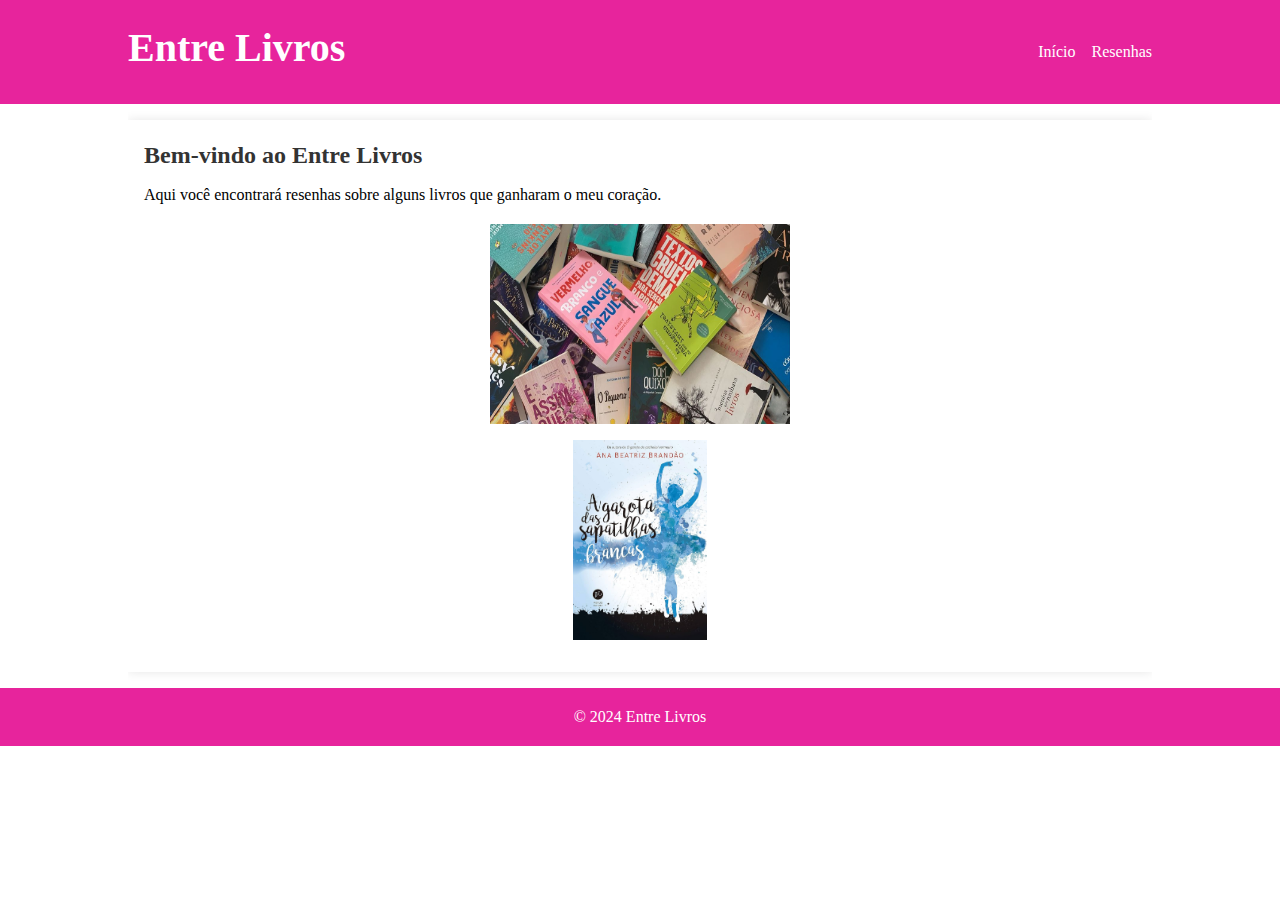
<file: index.html>
<!DOCTYPE html>
<html lang="pt-BR">
<head>
    <meta charset="UTF-8">
    <meta name="viewport" content="width=device-width, initial-scale=1.0">
    <title>Entre Livros</title>
    <link rel="stylesheet" href="css/styles.css">
</head>
<body>
    <header>
        <div class="container">
            <h1 id="main-title">Entre Livros</h1>
            <nav>
                <ul>
                    <li><a href="index.html">Início</a></li>
                    <li><a href="reviews.html">Resenhas</a></li>
                </ul>
            </nav>
        </div>
    </header>
    <main class="container">
        <section>
            <h2>Bem-vindo ao Entre Livros</h2>
            <p>Aqui você encontrará resenhas sobre alguns livros que ganharam o meu coração.</p>
            <img src="imagens/livros6.jpg" alt="Capa do Livro 1">
            <img src="imagens/livro1.png" alt=" Capa do livro 2"
        </section>
    </main>
    <footer>
        <p>&copy; 2024 Entre Livros</p>
    </footer>
</body>
</html>
</file>
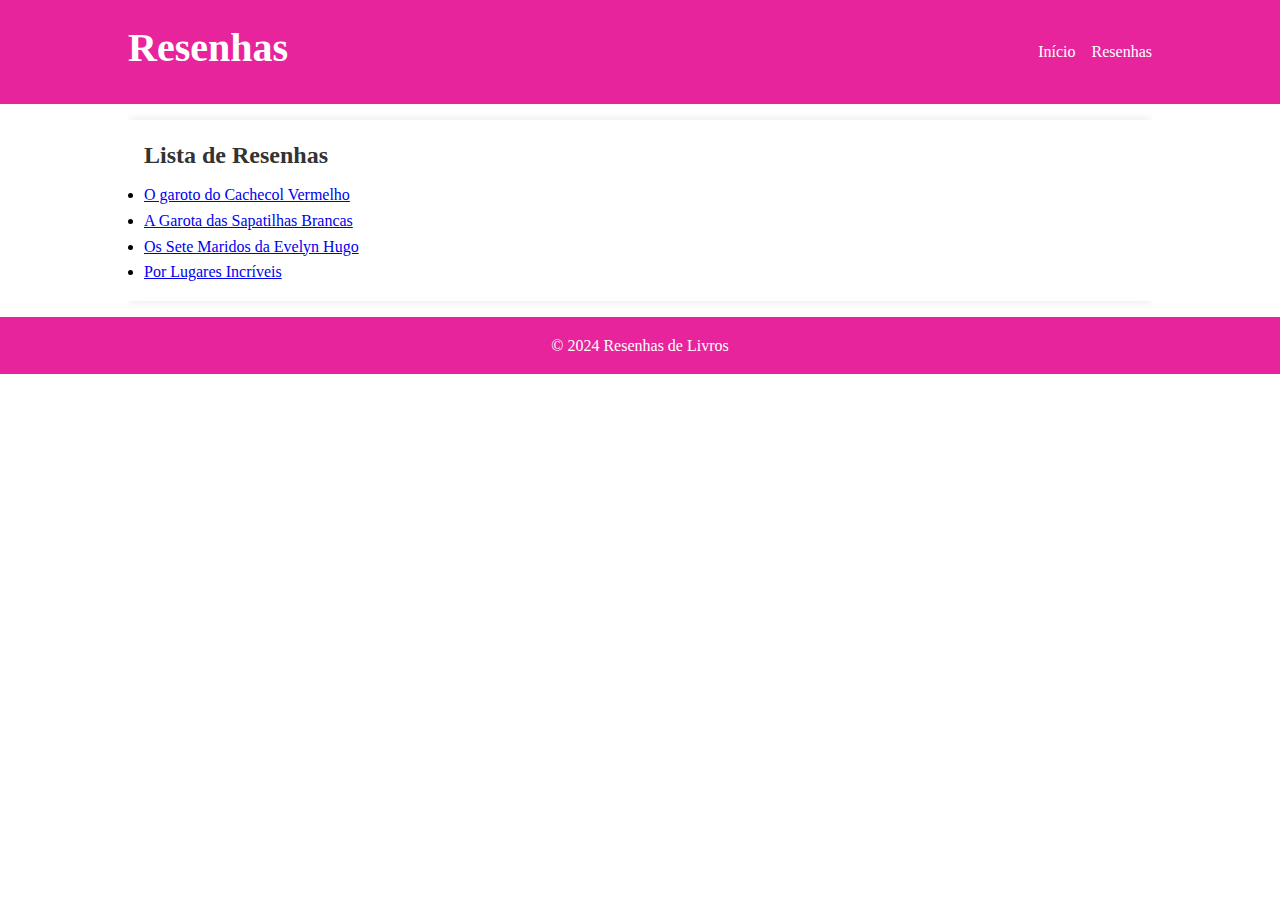
<file: reviews.html>
<!DOCTYPE html>
<html lang="pt-BR">
<head>
    <meta charset="UTF-8">
    <meta name="viewport" content="width=device-width, initial-scale=1.0">
    <title>Resenhas</title>
    <link rel="stylesheet" href="css/styles.css">
</head>
<body>
    <header>
        <div class="container">
            <h1>Resenhas</h1>
            <nav>
                <ul>
                    <li><a href="index.html">Início</a></li>
                    <li><a href="reviews.html">Resenhas</a></li>
                </ul>
            </nav>
        </div>
    </header>
    <main class="container">
        <section>
            <h2>Lista de Resenhas</h2>
            <ul>
                <li>
                    <a href="book-details.html?id=1">O garoto do Cachecol Vermelho</a>
                </li>
                <li>
                    <a href="book-details.html?id=2">A Garota das Sapatilhas Brancas</a>
                </li>
                <li>
                    <a href="book-details.html?id=2">Os Sete Maridos da Evelyn Hugo</a>
                </li>
                <li>                    
                    <a href="book-details.html?id=2">Por Lugares Incríveis</a>
                </li>
            </ul>
        </section>
    </main>
    <footer>
        <p>&copy; 2024 Resenhas de Livros</p>
    </footer>
</body>
</html>
</file>
<file: css/styles.css>
/* Reseta o CSS padrão */
* {
    margin: 0;
    padding: 0;
    box-sizing: border-box;
}

#main-title {
    text-align: center;
}


/* Estilo do corpo */
body {
    font-family: Georgia, 'Times New Roman', Times, serif;
    background-color: #ffffff;
    line-height: 1.6;
    margin: 0;
}

/* Estilo do cabeçalho */
header {
    background: #e7249c;
    color: #fff;
    padding: 1rem 0;
}

header .container {
    display: flex;
    justify-content: space-between;
    align-items: center;
}

nav ul {
    list-style: none;
    display: flex;
}

nav ul li {
    margin-left: 1rem;
}

nav ul li a {
    color: #fff;
    text-decoration: none;
    font-size: 1rem;
}

/* Estilo do contêiner principal */
.container {
    width: 80%;
    margin: auto;
    overflow: hidden;
}

/* Estilo do título principal */
h1 {
    font-size: 2.5rem;
    margin-bottom: 0.5rem;
}

/* Estilo das seções */
section {
    background: #fff;
    margin: 1rem 0;
    padding: 1rem;
    box-shadow: 0 0 10px rgba(0, 0, 0, 0.1);
}

/* Estilo das imagens */
section img {
    max-width: 100%;
    height: auto;
    display: block;
    margin: 0 auto 1rem;
}

/* Estilo dos títulos das seções */
section h2 {
    color:#333;
    margin-bottom: 0.5rem;
}

/* Estilo dos parágrafos */
section p {
    margin-bottom: 1rem;
}

/* Estilo do rodapé */
footer {
    background: #e7249c;
    color: #fff;
    text-align: center;
    padding: 1rem 0;
    position: relative;
    bottom: 0;
    width: 100%;
}

/* Estilo das imagens */
section img {
    max-width: 300px;
    height: 200px;
    display: block;
    margin: 0 auto 1rem;
}
</file>
